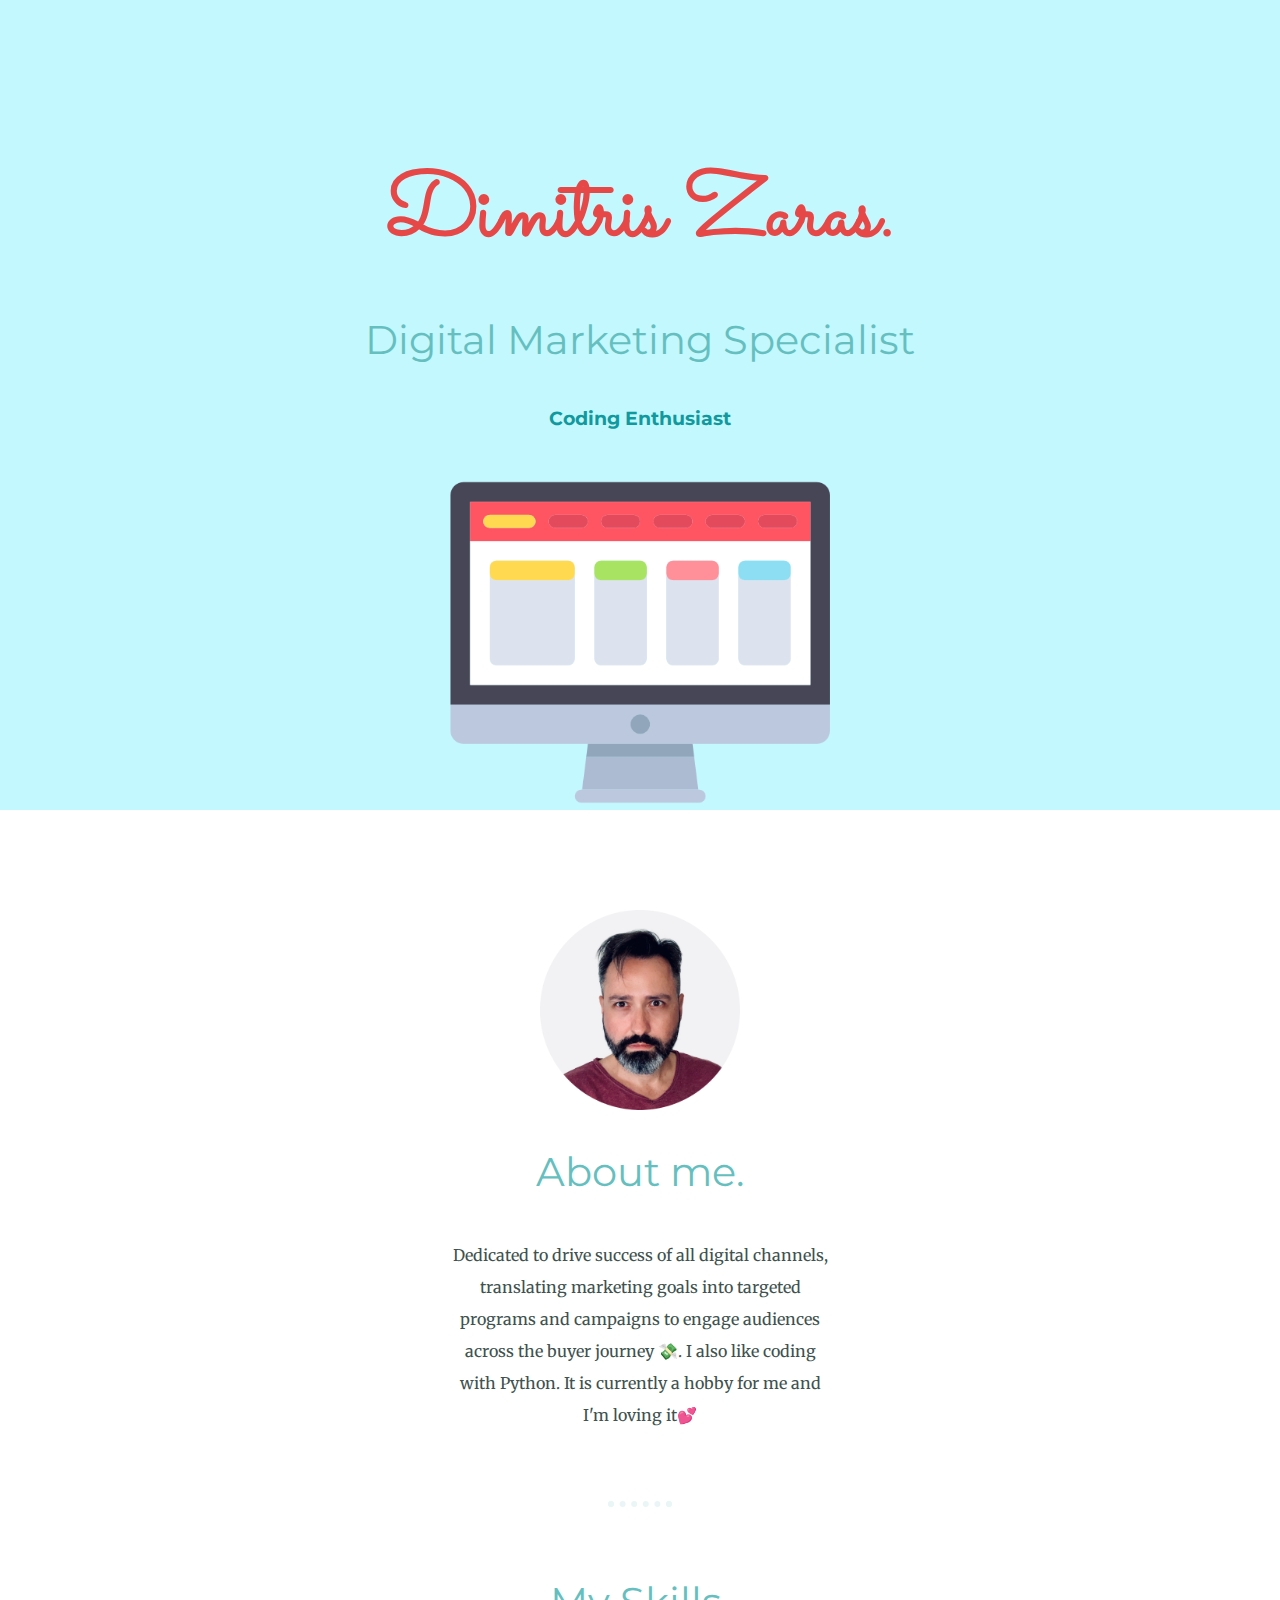
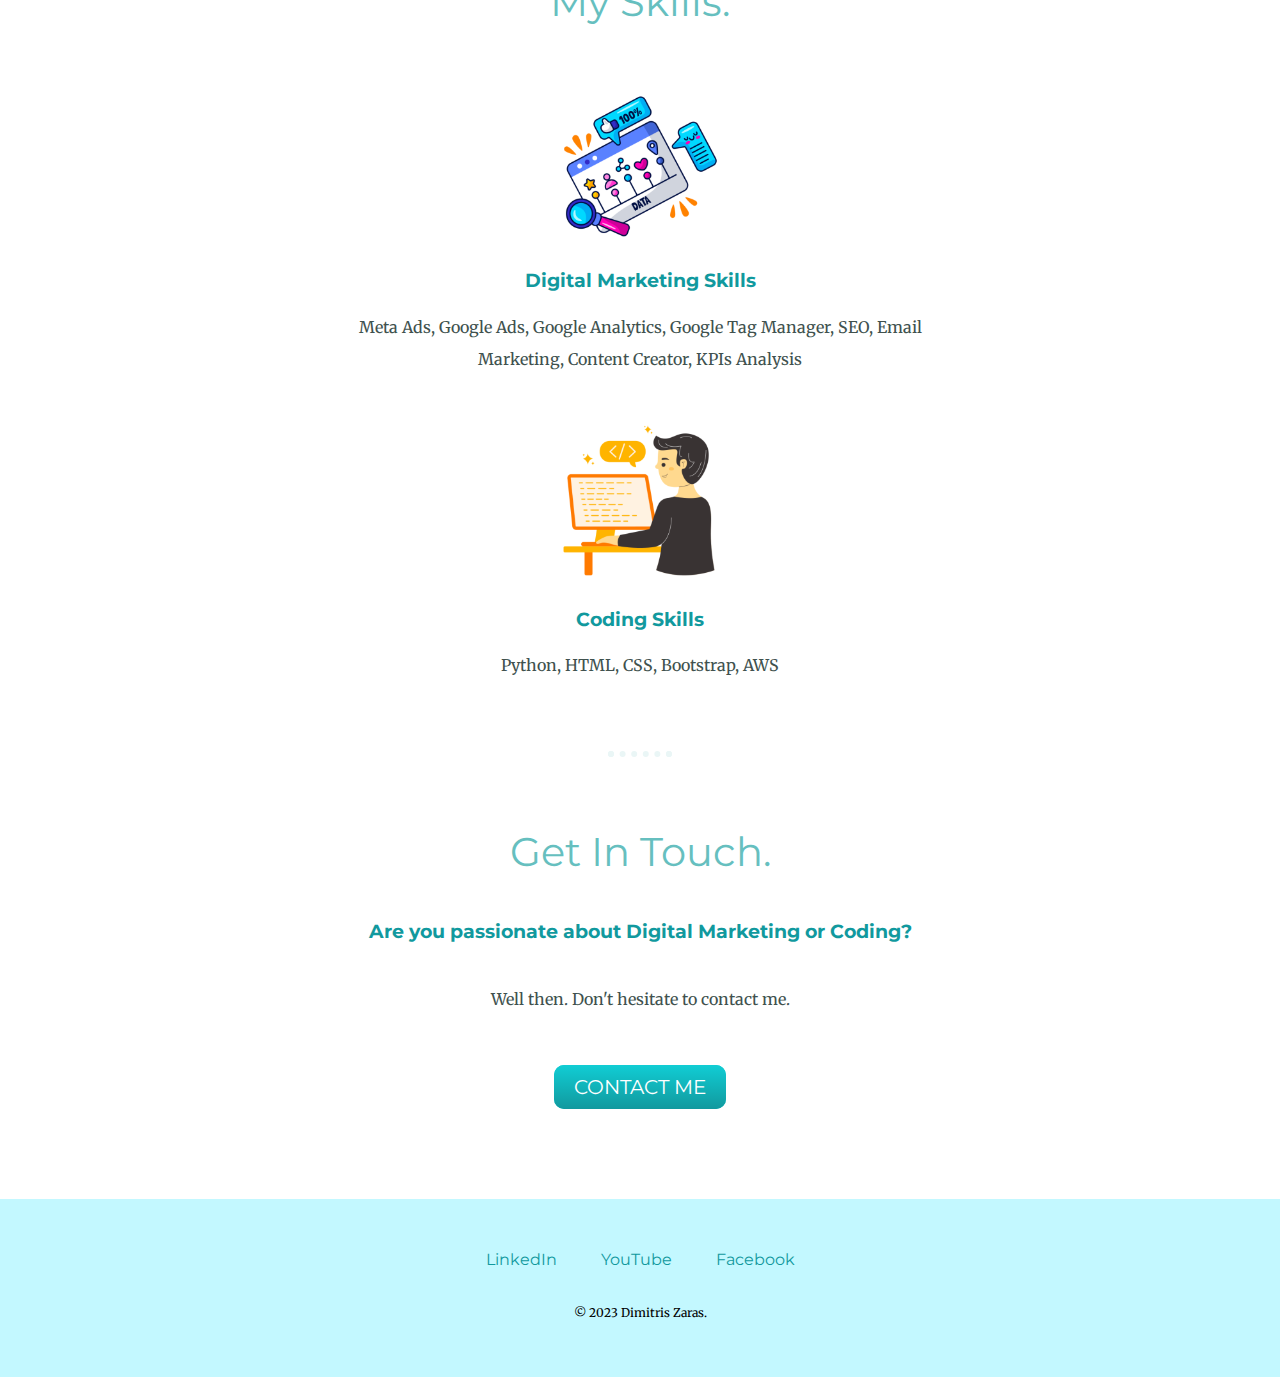
<file: index.html>
<!DOCTYPE html>
<html>
<head>
  <meta charset="utf-8">
  <title>Dimitris Zaras</title>
  <link rel="stylesheet" href="css/styles.css">
  <link rel="icon" href="images/favicon.ico">
  <link rel="preconnect" href="https://fonts.googleapis.com"><link rel="preconnect" href="https://fonts.gstatic.com" crossorigin><link href="https://fonts.googleapis.com/css2?family=Merriweather&family=Montserrat&family=Sacramento&display=swap" rel="stylesheet">
</head>

<body>
  <div class="top-container">
    <!-- <img class ="top-cloud" src="images/top-right.png" alt="cloud-img"> -->
      <h1 style="">Dimitris Zaras.</h1>
      <h2>Digital Marketing Specialist</h2>
      <h3>Coding Enthusiast</h3>

    <!-- <img class="bottom-cloud" src="images/botton-left.png" alt="cloud-img"> -->
    <img src="images/computer1.png" alt="cloud-img">
  </div>

  <div class="middle-container">
    <div class="profile">
      <img src="images/jim3.png" alt="dimitris-zaras-picture">
      <h2>About me.</h2>
      <p class="intro">Dedicated to drive success of all digital channels, translating marketing goals into targeted programs and campaigns to engage audiences across the buyer journey 💸. I also like coding with Python. It is currently a hobby for me and I'm loving it💕</p>
    </div>
    <hr>
    <div class="skills">
      <h2>My Skills.</h2>
      <div class="skill-row">
        <img class="marketing-img" src="images/skills-icon2.png" alt="dimitris_skills_img">
        <h3>Digital Marketing Skills</h3>
        <p>Meta Ads, Google Ads, Google Analytics, Google Tag Manager, SEO, Email Marketing, Content Creator, KPIs Analysis</p>
      </div>

      <div class="skill-row">
        <img class="developer-img" src="images/developer-icon.png" alt="developer_img">
        <h3>Coding Skills</h3>
        <p>Python, HTML, CSS, Bootstrap, AWS</p>
      </div>
    </div>

    <hr>

    <div class="contact-me">
      <h2>Get In Touch.</h2>
      <h3>Are you passionate about Digital Marketing or Coding?</h3>
      <p class="contact-message">Well then. Don't hesitate to contact me.</p>
      <a class="btn" href="mailto:dimitrioszaras@icloud.com">CONTACT ME</a>
    </div>
  </div>


  <div class="bottom-container">
    <a class="footer-link" href="https://www.linkedin.com/in/dimitriszaras/">LinkedIn</a>
    <a class="footer-link" href="https://www.youtube.com/c/jimzarasofficial">YouTube</a>
    <a class="footer-link" href="https://www.facebook.com/jimmydice2">Facebook</a>
    <p class="copyright">© 2023 Dimitris Zaras.</p>
  </div>

</body>

</html>
</file>
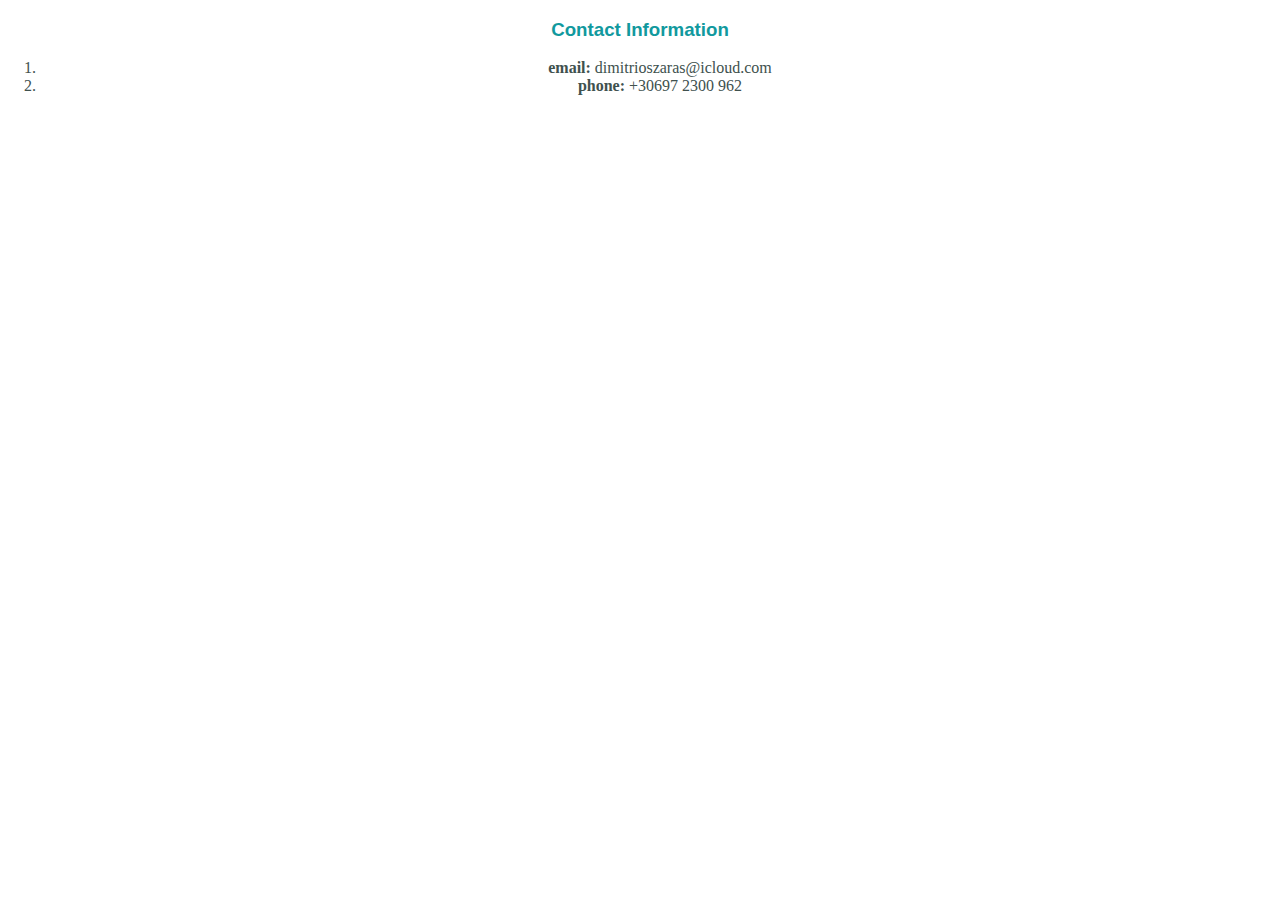
<file: contact.html>
<!DOCTYPE html>
<html lang="en">
<head>
    <meta charset="UTF-8" />
    <title>Contact info</title>
    <link rel="stylesheet" href="css/styles.css">
</head>
<body>
    <h3>Contact Information</h3>
    <ol>
        <li><strong>email:</strong> dimitrioszaras@icloud.com</li>
        <li><strong>phone:</strong> +30697 2300 962</li>
    </ol>

</body>
</html>
</file>
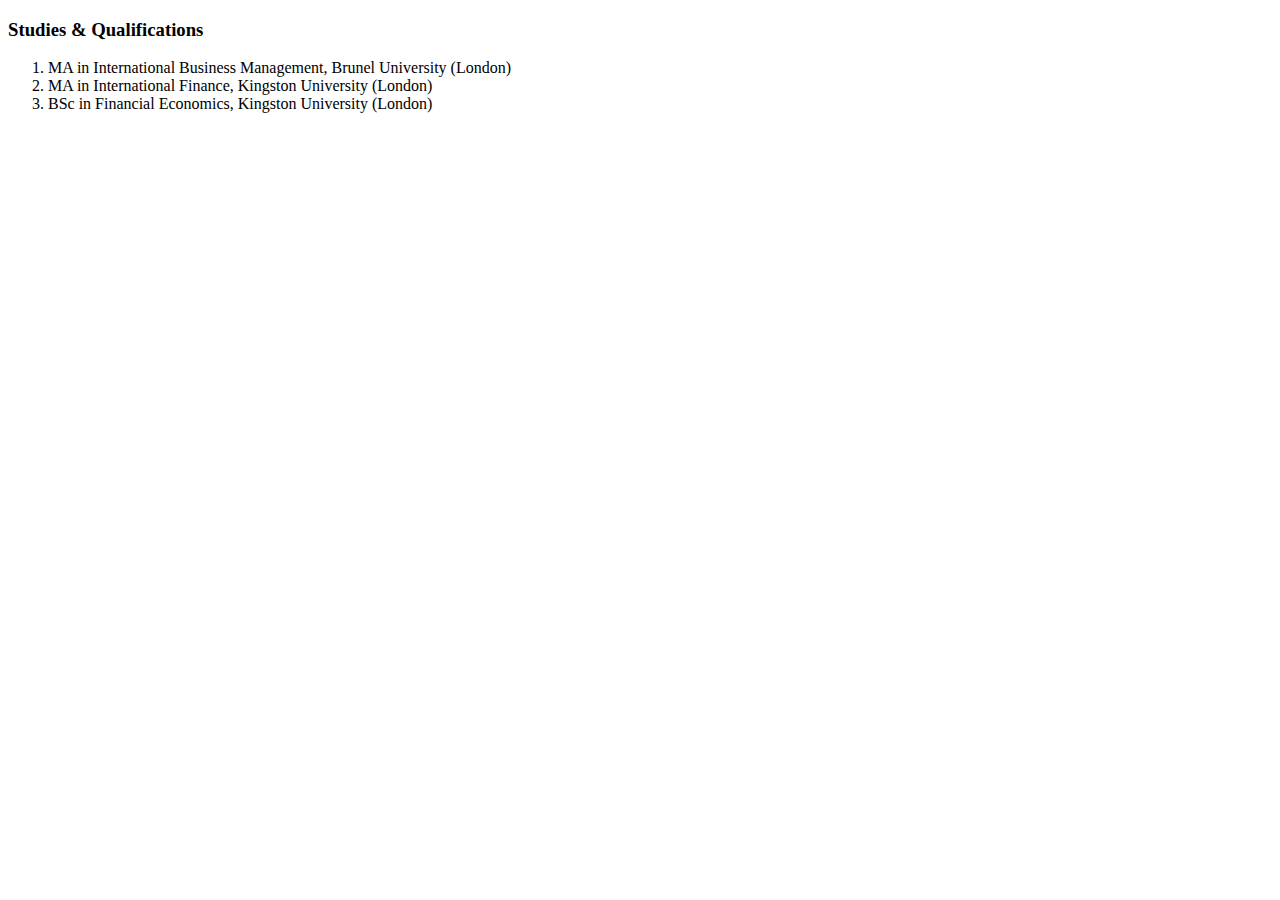
<file: studies.html>
<!DOCTYPE html>
<html lang="en">
<head>
    <meta charset="UTF-8" />
    <title>Studies</title>
</head>
<body>
    <h3>Studies & Qualifications</h3>
    <ol>
        <li>MA in International Business Management, Brunel University (London)</li>
        <li>MA in International Finance, Kingston University (London)</li>
        <li>BSc in Financial Economics, Kingston University (London)</li>
    </ol>

</body>
</html>
</file>
<file: css/styles.css>
body {
  color: #40514E;
  margin: 0;
  text-align: center;
  font-family: 'Merriweather', serif;
}

h1 {
  font-size: 5.625rem;
  margin: 50px auto 0 auto;
  font-family: 'Sacramento', cursive;
  color: #E64848;
}

h2 {
  font-family: 'Montserrat', sans-serif;
  font-size: 2.5rem;
  color: #66BFBF;
  font-weight: normal;
  padding-bottom: 10px;
}

h3 {
  font-family: 'Montserrat', sans-serif;
  color: #11999E;
}

p {
  line-height: 2;
}

hr {
  border: dotted #EAF6F6 6px;
  border-bottom: none;
  width: 4%;
  margin: 70px auto;
}


a {
  color: #11999E;
  font-family: 'Montserrat', sans-serif;
  margin: 10px 20px;
  text-decoration: none;
}


a:hover {
  color: #C21010;
}

.top-container {
  background-color: #C3F8FF;
  position: relative;
  padding-top: 100px;
}

.middle-container {
  margin: 100px 0;
}


.marketing-img {
  width: 25%;

}


.developer-img {
  width: 25%;
}


.bottom-container {
  background-color: #C3F8FF;
  padding: 50px 0 20px;
}

.skill-row {
  width: 50%;
  margin: 50px auto 50px auto;
  text-align: center;
}


.pro {
  text-decoration: underline;
}


.intro {
  width: 30%;
  margin: auto;
}


.contact-message {
  width: 40%;
  margin: 40px auto 60px;
}


.top-cloud {
  position: absolute;
  right: 250px;
  top: 40px;
}

.bottom-cloud {
  position: absolute;
  left: 240px;
  bottom: 80px;
}

.copyright {
  color: black;
  font-size: 0.75rem;
  padding: 20px 0;
}

.btn {
  background: #11cdd4;
  background-image: -webkit-linear-gradient(top, #11cdd4, #11999e);
  background-image: -moz-linear-gradient(top, #11cdd4, #11999e);
  background-image: -ms-linear-gradient(top, #11cdd4, #11999e);
  background-image: -o-linear-gradient(top, #11cdd4, #11999e);
  background-image: linear-gradient(to bottom, #11cdd4, #11999e);
  -webkit-border-radius: 10;
  -moz-border-radius: 10;
  border-radius: 10px;
  font-family: 'Montserrat', sans-serif;
  color: #ffffff;
  font-size: 20px;
  padding: 10px 20px 10px 20px;
  text-decoration: none;
}

.btn:hover {
  background: #30e3cd;
  background-image: -webkit-linear-gradient(top, #30e3cd, #2bc4ad);
  background-image: -moz-linear-gradient(top, #30e3cd, #2bc4ad);
  background-image: -ms-linear-gradient(top, #30e3cd, #2bc4ad);
  background-image: -o-linear-gradient(top, #30e3cd, #2bc4ad);
  background-image: linear-gradient(to bottom, #30e3cd, #2bc4ad);
  text-decoration: none;
}
</file>
